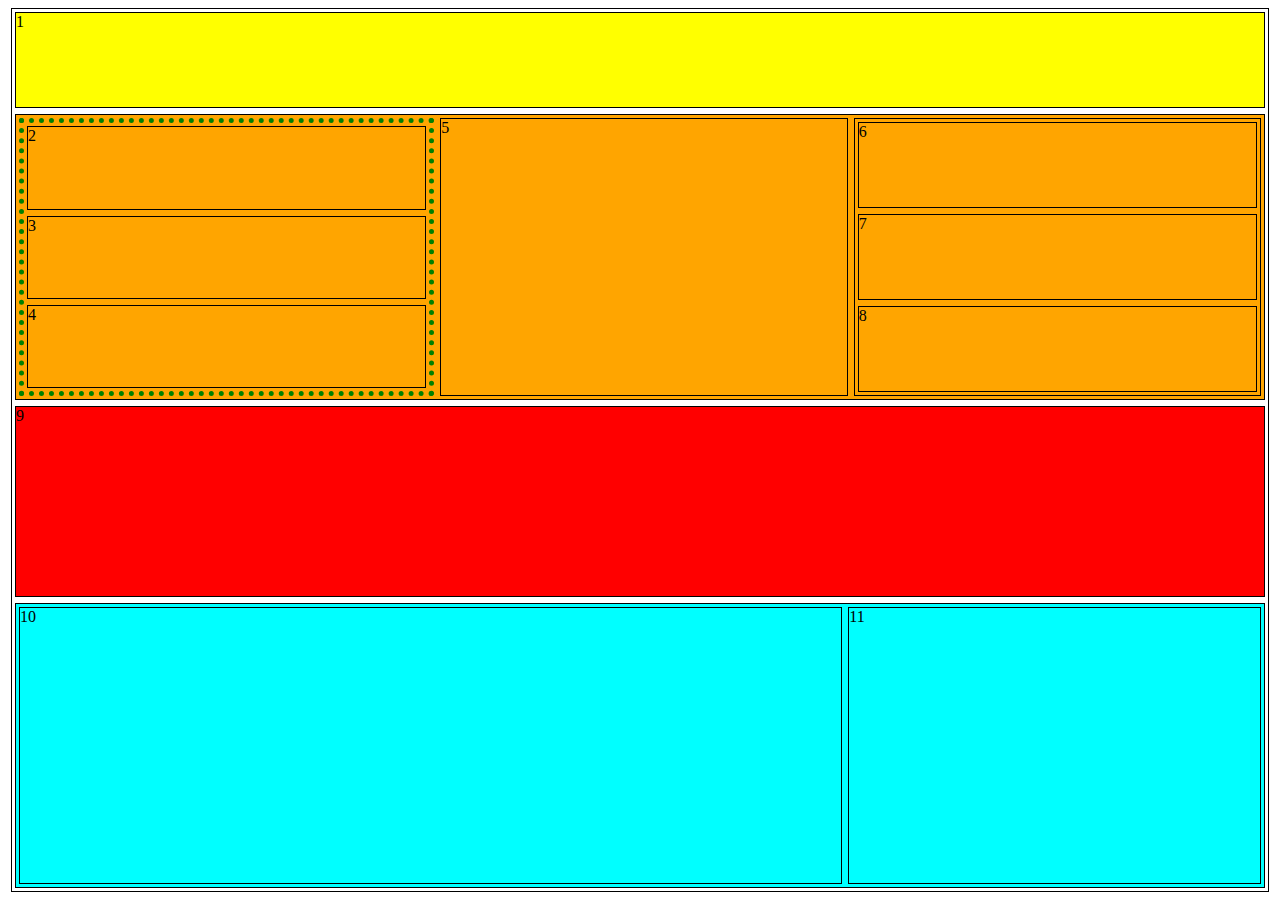
<file: 01_demo/html/flex.html>
<!DOCTYPE html>
<html lang="en">
<head>
    <meta charset="UTF-8">
    <meta name="viewport" content="width=device-width, initial-scale=1.0">
    <title>Document</title>
    <style>
        html,
        body {
            height: 99%;
        }

        div {
            border: 1px solid black;
            flex: 1;
            margin: 3px;
        }

        #wrapper {
            display: flex;
            flex-direction: column;
            height: 100%;
        }

        #reihe4,
        #reihe2 {
            display: flex;
            flex-direction: row;
            flex: 3
        }

        #reihe1 {
            background-color: yellow;
        }

        #reihe2 {
            background-color: orange;
        }

        #reihe3 {
            /* flex: 2; */
            background-color: red;
        }

        #reihe4 {
            background-color: aqua;
        }

        .column {
            display: flex;
            flex-direction: column;
        }

        .flex2 {
            flex: 2;
        }

        .punkte {
            border: 5px dotted green;
        }
    </style>
</head>
<body>
    <div id="wrapper">
        <div id="reihe1">1</div>
        <div id="reihe2">
            <div class="column punkte">
                <div>2</div>
                <div>3</div>
                <div>4</div>
            </div>
            <div>5</div>
            <div class="column">
                <div>6</div>
                <div>7</div>
                <div>8</div>
            </div>
        </div>
        <div id="reihe3" class="flex2">9</div>
        <div id="reihe4">
            <div id="r4l" class="flex2">10</div>
            <div>11</div>
        </div>
    </div>
</body>

</html>
</file>
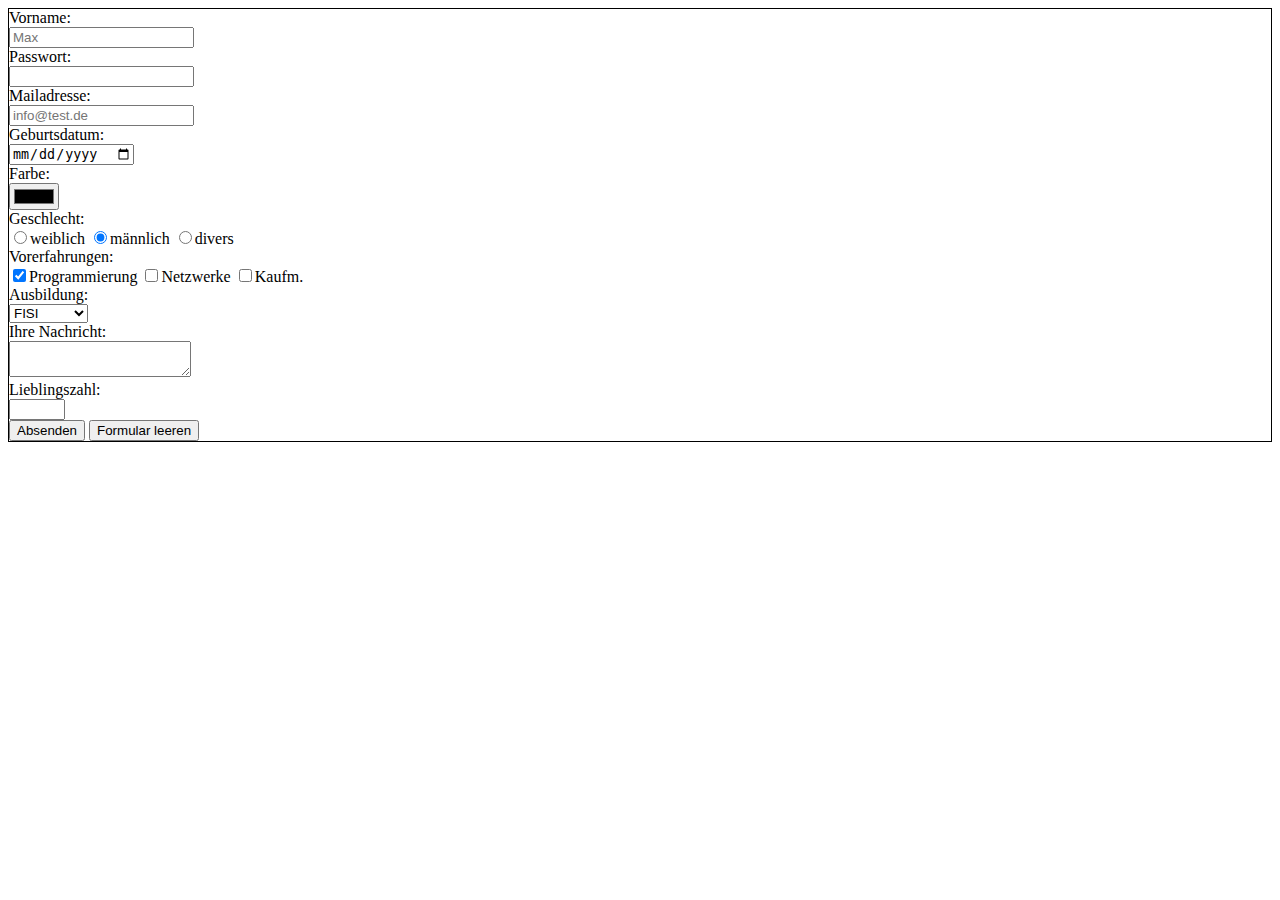
<file: 01_demo/html/formulare.html>
<!DOCTYPE html>
<html lang="en">
<head>
    <meta charset="UTF-8">
    <meta name="viewport" content="width=device-width, initial-scale=1.0">
    <title>Formularelemente</title>
    <style>
        form{
            border: 1px solid black;
        }

        label{
            display: block;
        }

        .inline{
            display: inline;
        }
    </style>
</head>
<body>
    
    <!-- action - datei an die gesendet werden soll, serverseitige Auswertung machen-->
    <!-- method get/post get- Daten an die URL gehängt, post - "unsichtbar"-->
    <!-- POST ist immer vorzuziehen!!! GET nur in Ausnahmefällen (Bookmark)-->
    <!-- wird attribut method nicht vergeben wird automatisch per GET übertragen-->

    <!-- attribut name dient zur späteren Auswertung mit PHP
    css/ js Zugriff über ID - bei PHP wird name benötigt -->
    <form action="#" method="get">
        <label for="vorname">Vorname:</label>
        <!-- Attribut name benötigt für die Auswertung-->
        <input type="text" name="vorname" id="vorname" placeholder="Max">
        <label for="geheim">Passwort:</label>
        <input type="password" name="geheim" id="geheim">
        <label for="mail">Mailadresse:</label>
        <!-- prüft in Ansätze, ob es eine Mailadresse ein könnte (Aufbau z.B. @)-->
        <!-- ACHTUNG: keine Prüfung, ob Adresse existiert!!!-->
        <input type="email" name="mail" id="mail" placeholder="info@test.de">
        <label for="geburstag">Geburtsdatum:</label>
        <input type="date" name="geburstag" id="geburstag" >
        <label for="farbe">Farbe:</label>
        <input type="color" name="farbe" id="farbe">

        <label for="geschlecht">Geschlecht:</label>
        <!-- single-choice / einfachauswahl -->
        <!-- müssen alle gleichen "name" haben, ID muss sich unterscheiden, value muss vergeben sein (spätere Auswertung)-->
        <!-- checked = ausgewählt-->

        <input type="radio" name="geschlecht" id="g1" value="w"><span>weiblich</span>
        <input type="radio" name="geschlecht" id="g2" value="m" checked><span>männlich</span>
        <input type="radio" name="geschlecht" id="g3" value="d"><span>divers</span>

        <label for="erfahrung">Vorerfahrungen:</label>
           <!-- multiple-choice / mehrfachauswahl -->
        <!-- müssen alle gleichen "name" haben, ID muss sich unterscheiden, value muss vergeben sein (spätere Auswertung)-->
        <label class="inline" for="e1"><input type="checkbox" name="erfahrung" id="e1" value="prog" checked>Programmierung</label>
        <label class="inline" for="e2"><input type="checkbox" name="erfahrung" id="e2" value="nw">Netzwerke</label>
        <label class="inline" for="e3"><input type="checkbox" name="erfahrung" id="e3" value="kauf">Kaufm.</label>
        <label for="ausbildung">Ausbildung:</label>
        <!-- size = sichtbare einträge-->
        <select name="ausbildung" id="ausbildung"  size="1">
            <option value="awe">AWE</option>
            <option value="fisi" selected>FISI</option>
            <option value="sonstiges">sonstiges</option>
        </select>
        <label for="nachricht">Ihre Nachricht:</label>
        <!-- maxlength begrenzt Eingabe der Zeichen
        statt cols/ rows besser width / height in CSS-->
        <textarea name="nachricht" id="nachricht" maxlength="50"></textarea>

     

        <label for="zahl">Lieblingszahl:</label>
        <input type="number" name="zahl" id="zahl" min="10" max="20" step="2">

        <br>
        <input type="submit" value="Absenden">
        <input type="reset" value="Formular leeren">
    </form>


</body>
</html>
</file>
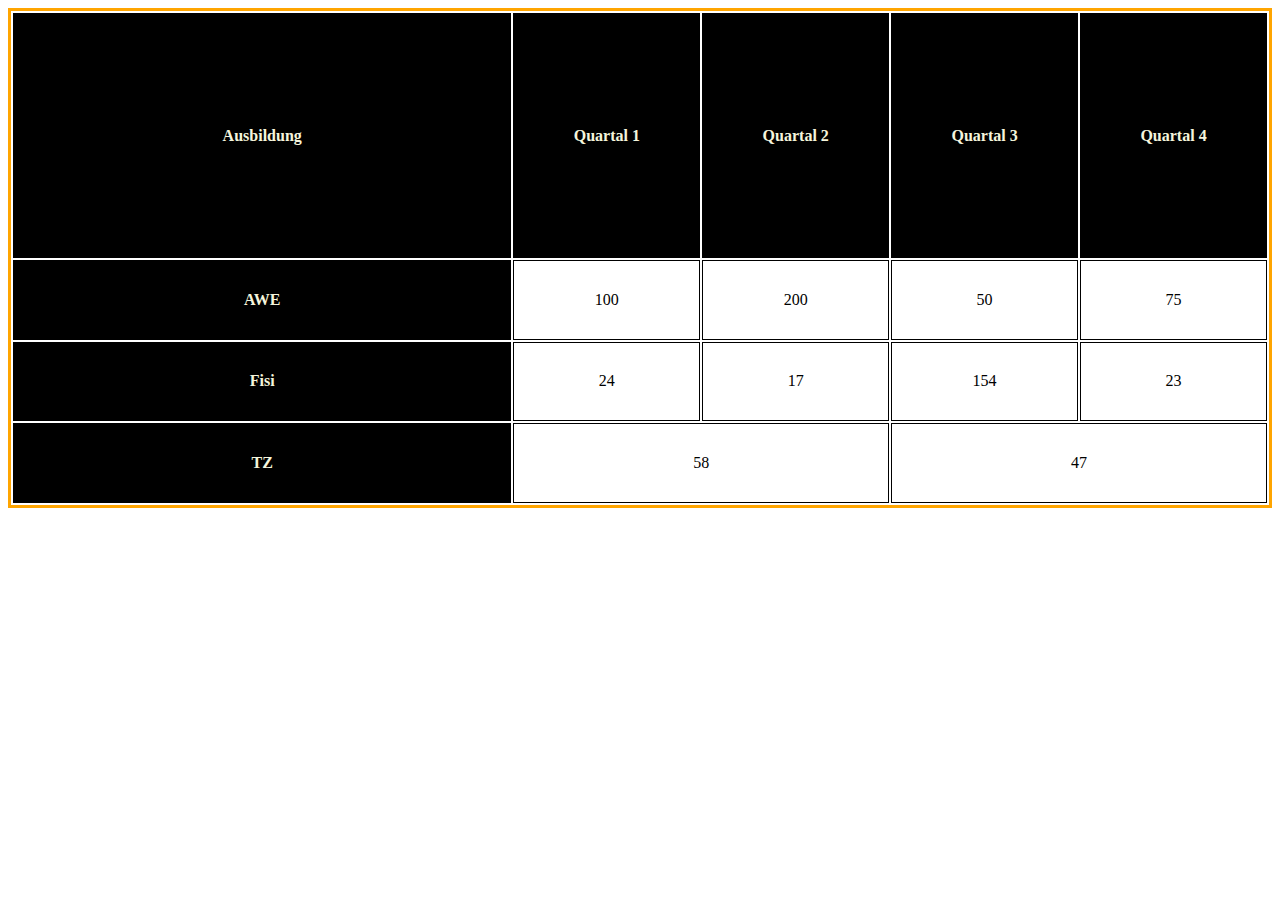
<file: 01_demo/html/tabellen.html>
<!DOCTYPE html>
<html lang="en">

<head>
    <meta charset="UTF-8">
    <meta name="viewport" content="width=device-width, initial-scale=1.0">
    <title>Quartalszahlen</title>
    <style>
        html,
        body,
        table {
            height: 100%;
        }

        table {
            border: 3px solid orange;
            width: 100%;
            height: 500px;
        }

        td,
        th {
            border: 1px solid black;
            text-align: center;
        }

        th {
            background-color: black;
            color: beige;
        }

        .breit {
            width: 40%;
            height: 50%;
        }
    </style>
</head>

<body>
    <table>
        <tr>
            <th class="breit">Ausbildung</th>
            <th>Quartal 1</th>
            <th>Quartal 2</th>
            <th>Quartal 3</th>
            <th>Quartal 4</th>
        </tr>
        <tr>
            <th>AWE</th>
            <td>100</td>
            <td>200</td>
            <td>50</td>
            <td>75</td>
        </tr>
        <tr>
            <th>Fisi</th>
            <td>24</td>
            <td>17</td>
            <td>154</td>
            <td>23</td>
        </tr>
        <tr>
            <th>TZ</th>
            <td colspan="2">58</td>
            <td colspan="2">47</td>
        </tr>
    </table>
</body>

</html>
</file>
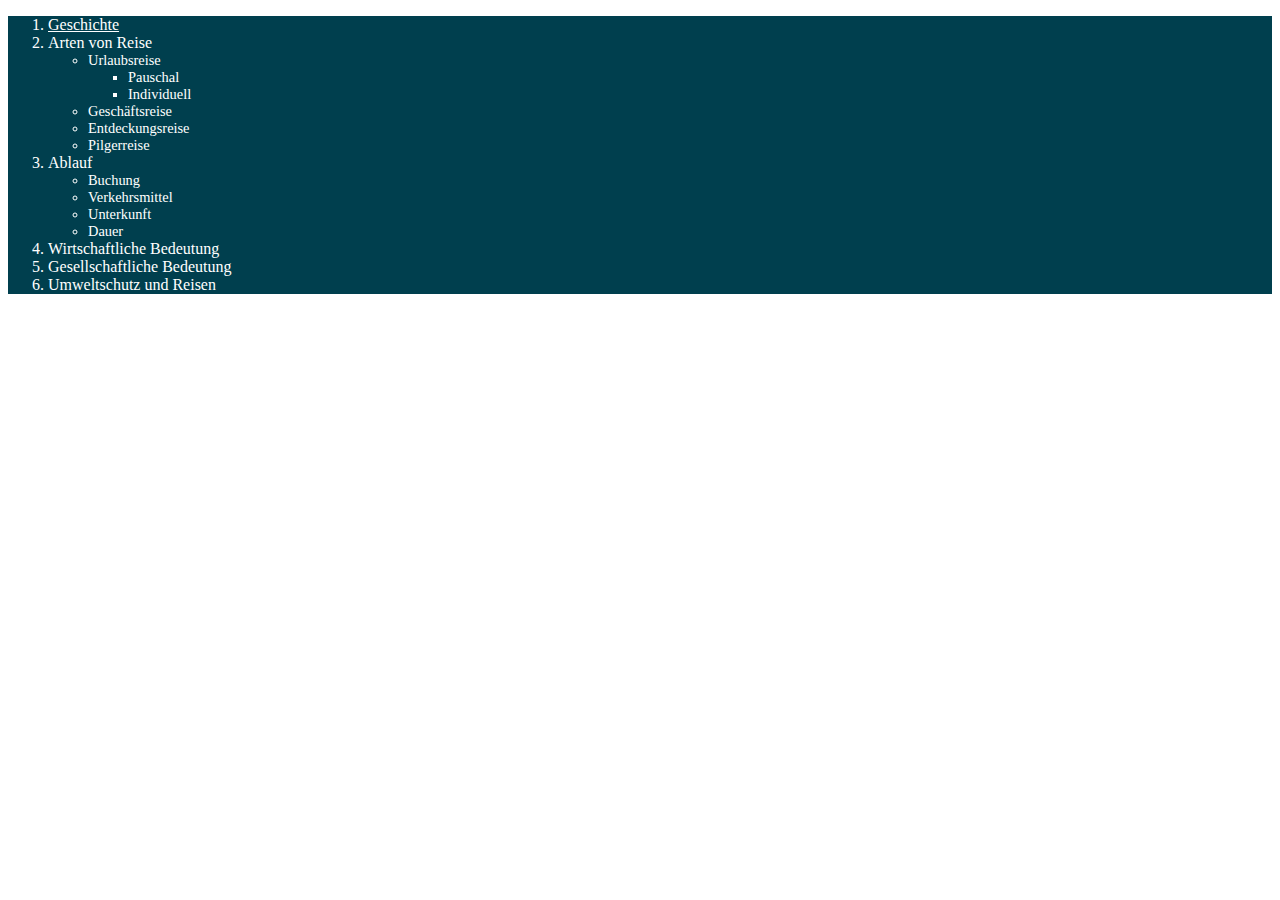
<file: 02_Aufgaben/html/01_Aufgabe_Listen.html>
<!DOCTYPE html>
<html lang="en">
<head>
    <meta charset="UTF-8">
    <meta name="viewport" content="width=device-width, initial-scale=1.0">
    <title>Document</title>
</head>
<body>
    <ol style="background-color: rgb(0, 63, 78); color: white;" >
        <li style="text-decoration: underline;">Geschichte</li>
        <li>Arten von Reise</li>
        <ul style="font-size: 0.9rem;">
            <li>Urlaubsreise</li>
            <ul style="font-size: 0.9rem;">
                <li style="list-style-type: square;">Pauschal</li>
                <li style="list-style-type: square;">Individuell</li>
            </ul>
            <li>Geschäftsreise</li>
            <li>Entdeckungsreise</li>
            <li>Pilgerreise</li>
        </ul>
        <li>Ablauf</li>
        <ul style="font-size: 0.9rem;">
            <li>Buchung</li>
            <li>Verkehrsmittel</li>
            <li>Unterkunft</li>
            <li>Dauer</li>
        </ul>
        <li>Wirtschaftliche Bedeutung</li>
        <li>Gesellschaftliche Bedeutung</li>
        <li>Umweltschutz und Reisen</li>
    </ol>
</body>
</html>
</file>
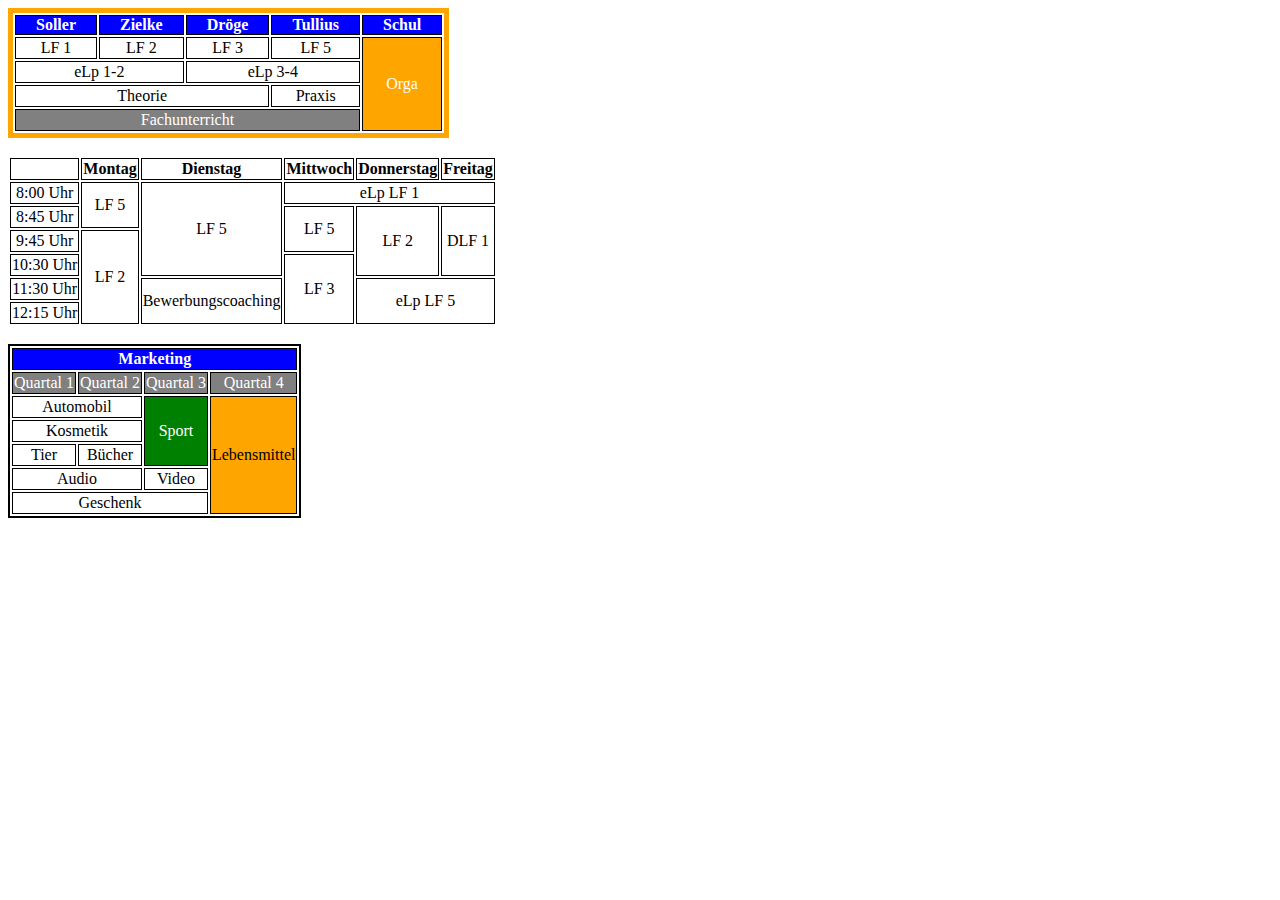
<file: 02_Aufgaben/html/02_Aufgabe_Tabellen.html>
<!DOCTYPE html>
<html lang="en">

<head>
    <meta charset="UTF-8">
    <meta name="viewport" content="width=device-width, initial-scale=1.0">
    <title>02_Aufgabe_Tabelle</title>
    <link rel="stylesheet" href="../css/02_Aufgabe_Tabellen.css">
</head>

<body>

    <table class="tab_1">
        <tr class="blue_background">
            <th>Soller</th>
            <th>Zielke</th>
            <th>Dröge</th>
            <th>Tullius</th>
            <th>Schul</th>
        </tr>
        <tr>
            <td>LF 1</td>
            <td>LF 2</td>
            <td>LF 3</td>
            <td>LF 5</td>
            <td rowspan="4" id="Orga">Orga</td>
        </tr>
        <tr>
            <td colspan="2">eLp 1-2</td>
            <td colspan="2">eLp 3-4</td>
        </tr>
        <tr>
            <td colspan="3">Theorie</td>
            <td>Praxis</td>
        </tr>
        <tr>
            <td colspan="4" class="gray_background">Fachunterricht</td>
        </tr>
    </table>

    <br>

    <table class="tab_2">
        <tr>
            <th></th>
            <th>Montag</th>
            <th colspan="2">Dienstag</th>
            <th>Mittwoch</th>
            <th>Donnerstag</th>
            <th>Freitag</th>
        </tr>
        <tr>
            <td>8:00 Uhr</td>
            <td rowspan="2">LF 5</td>
            <td rowspan="4" colspan="2">LF 5</td>
            <td colspan="3">eLp LF 1</td>
        </tr>
        <tr>
            <td>8:45 Uhr</td>
            <td rowspan="2">LF 5</td>
            <td rowspan="3">LF 2</td>
            <td rowspan="3">DLF 1</td>
        </tr>
        <tr>
            <td>9:45 Uhr</td>
            <td rowspan="4">LF 2</td>
        </tr>
        <tr>
            <td>10:30 Uhr</td>
            <td rowspan="3">LF 3</td>
        </tr>
        <tr>
            <td>11:30 Uhr</td>
            <td colspan="2" rowspan="2">Bewerbungscoaching</td>
            <td colspan="2" rowspan="2">eLp LF 5</td>
        </tr>
        <tr>
            <td>12:15 Uhr</td>
        </tr>
    </table>

    <br>

    <table class="tab_3">
        <tr class="blue_background">
            <th colspan="4">Marketing</th>
        </tr>
        <tr class="gray_background">
            <td>Quartal 1</td>
            <td>Quartal 2</td>
            <td>Quartal 3</td>
            <td>Quartal 4</td>
        </tr>
        <tr>
            <td colspan="2">Automobil</td>
            <td rowspan="3" id="sport">Sport</td>
            <td rowspan="5" id="lebensmittel">Lebensmittel</td>
        </tr>
        <tr>
            <td colspan="2">Kosmetik</td>
        </tr>
        <tr>
            <td>Tier</td>
            <td>Bücher</td>
        </tr>
        <tr>
            <td colspan="2">Audio</td>
            <td>Video</td>
        </tr>
        <tr>
            <td colspan="3">Geschenk</td>
        </tr>
    </table>


</body>

</html>
</file>
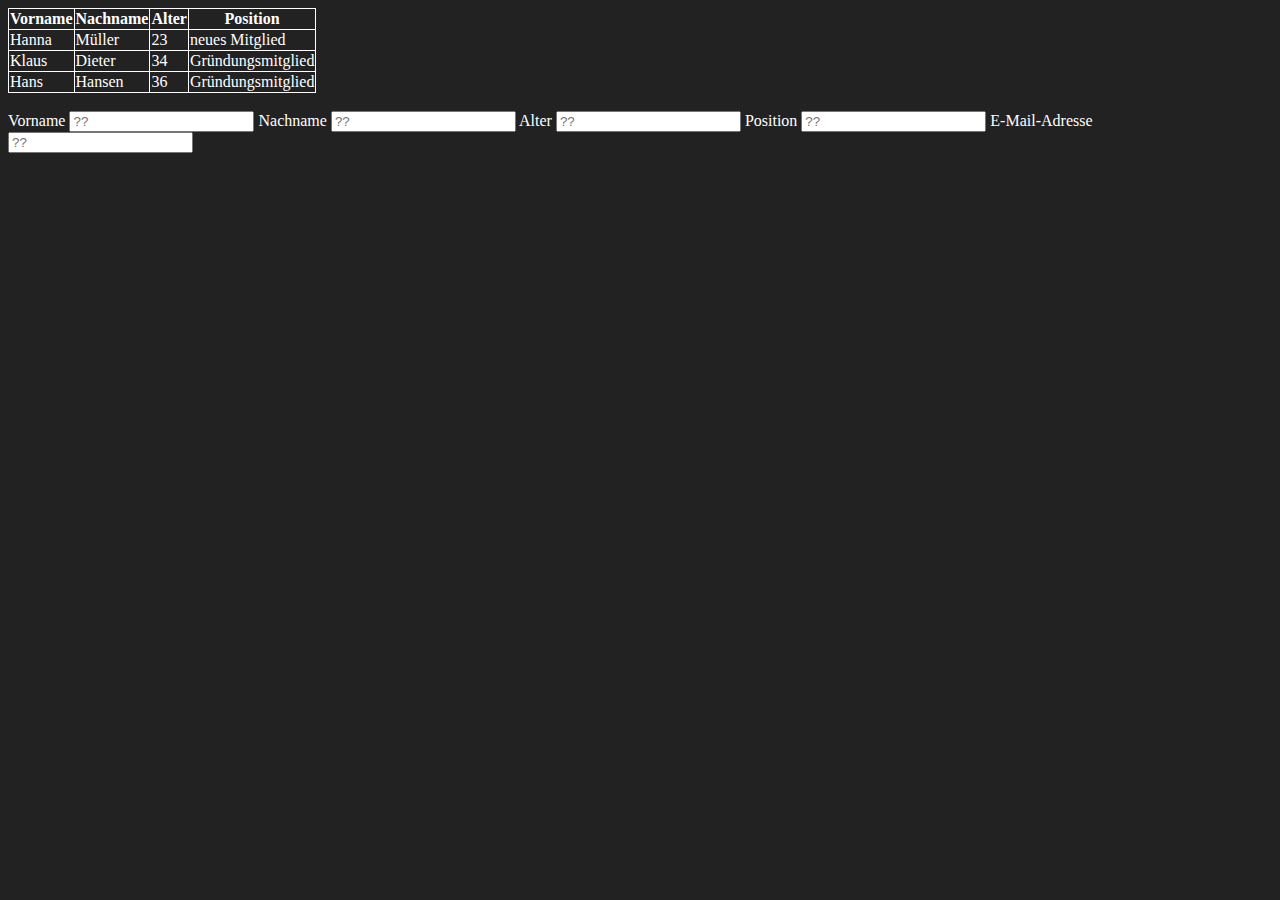
<file: 02_Aufgaben/html/04_Mitglieder.html>
<!DOCTYPE html>
<html lang="en">
<head>
    <meta charset="UTF-8">
    <meta name="viewport" content="width=device-width, initial-scale=1.0">
    <title>Document</title>
    <link rel="stylesheet" href="../css/04_Mitglieder.css">
</head>
<body>
    
    <table id="TabelleMitglieder">
        <tr>
            <th>Vorname</th>
            <th>Nachname</th>
            <th>Alter</th>
            <th>Position</th>
        </tr>
        <tr>
            <td>Hanna</td>
            <td>Müller</td>
            <td>23</td>
            <td>neues Mitglied</td>
        </tr>
        <tr>
            <td>Klaus</td>
            <td>Dieter</td>
            <td>34</td>
            <td>Gründungsmitglied</td>
        </tr>
        <tr>
            <td>Hans</td>
            <td>Hansen</td>
            <td>36</td>
            <td>Gründungsmitglied</td>
        </tr>
    </table>
<br>
    <form action="#" id="FormNeuesMitglied">
        <label for="vorname">Vorname</label>
        <input type="text" name="vorname" id="vorname" placeholder="??">
        <label for="nachname">Nachname</label>
        <input type="text" name="nachname" id="nachname" placeholder="??">
        <label for="alter">Alter</label>
        <input type="text" name="alter" id="alter" placeholder="??">
        <label for="position">Position</label>
        <input type="text" name="osition" id="position" placeholder="??">
        <label for="mailadresse">E-Mail-Adresse</label>
        <input type="text" name="mailadresse" id="mailadresse" placeholder="??">
    </form>

</body>
</html>
</file>
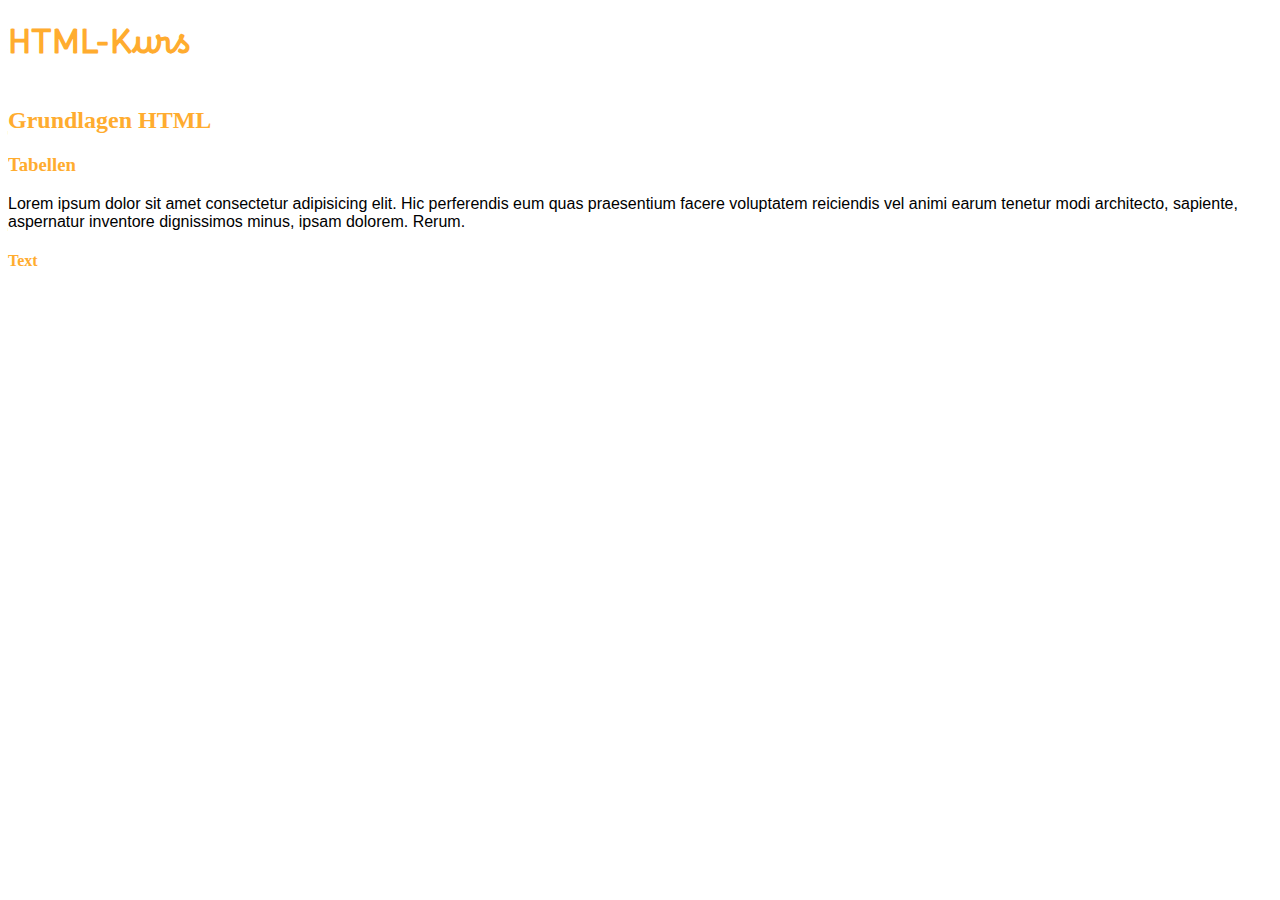
<file: 03_eigene_Dateien/html/meineDritteSeite.html>
<!DOCTYPE html>
<html lang="en">

<head>
    <meta charset="UTF-8">
    <meta name="viewport" content="width=device-width, initial-scale=1.0">
    <title>Struktur</title>
    <link rel="stylesheet" href="../css/design.css">
    <link rel="preconnect" href="https://fonts.googleapis.com">
    <link rel="preconnect" href="https://fonts.gstatic.com" crossorigin>
    <link href="https://fonts.googleapis.com/css2?family=Borel&display=swap" rel="stylesheet">
</head>

<body>
    <!--Überschriften sind Blockelemente
    "blockieren" den kompletten Bereich einer Zeile-->
    <h1>HTML-Kurs</h1>
    <h2>Grundlagen HTML</h2>
    <h3>Tabellen</h3>
    <p>Lorem ipsum dolor sit amet consectetur adipisicing elit. Hic perferendis eum quas praesentium facere voluptatem
        reiciendis vel animi earum tenetur modi architecto, sapiente, aspernatur inventore dignissimos minus, ipsam
        dolorem. Rerum.</p>

    <h4>Text</h4>

</body>

</html>
</file>
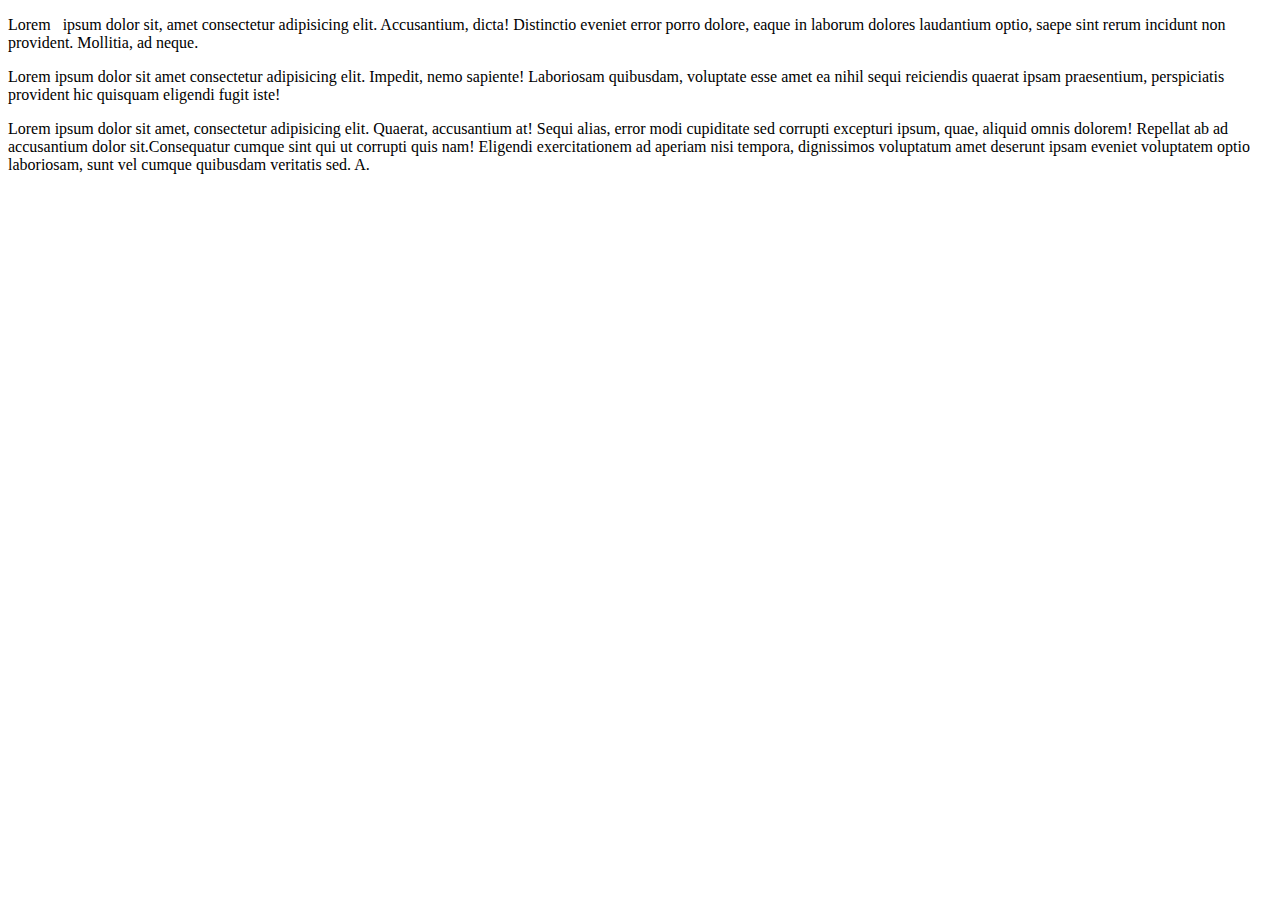
<file: 03_eigene_Dateien/html/meineErsteSeite.html>
<!DOCTYPE html>
<html>

<head>
    <meta charset="UTF-8">
    <title>Erste Seite</title>
</head>

<body>
    <!-- Dies ist ein Kommentar
        p steht für Absatz
        br steht für Zeilenumbruch 
        &nbsp ist ein Leerzeichen-->
    <p>Lorem &nbsp; ipsum dolor sit, amet consectetur adipisicing elit. Accusantium, dicta! Distinctio eveniet error
        porro dolore, eaque in laborum dolores laudantium optio, saepe sint rerum incidunt non provident. Mollitia, ad
        neque.</p>
    <p>Lorem ipsum dolor sit amet consectetur adipisicing elit. Impedit, nemo sapiente! Laboriosam quibusdam, voluptate
        esse amet ea nihil sequi reiciendis quaerat ipsam praesentium, perspiciatis provident hic quisquam eligendi
        fugit iste!</p>
    <p>Lorem ipsum dolor sit amet, consectetur adipisicing elit. Quaerat, accusantium at! Sequi alias, error modi cupiditate sed corrupti excepturi ipsum, quae, aliquid omnis dolorem! Repellat ab ad accusantium dolor sit.Consequatur cumque sint qui ut corrupti quis nam! Eligendi exercitationem ad aperiam nisi tempora, dignissimos voluptatum amet deserunt ipsam eveniet voluptatem optio laboriosam, sunt vel cumque quibusdam veritatis sed. A.</p>

</body>

</html>
</file>
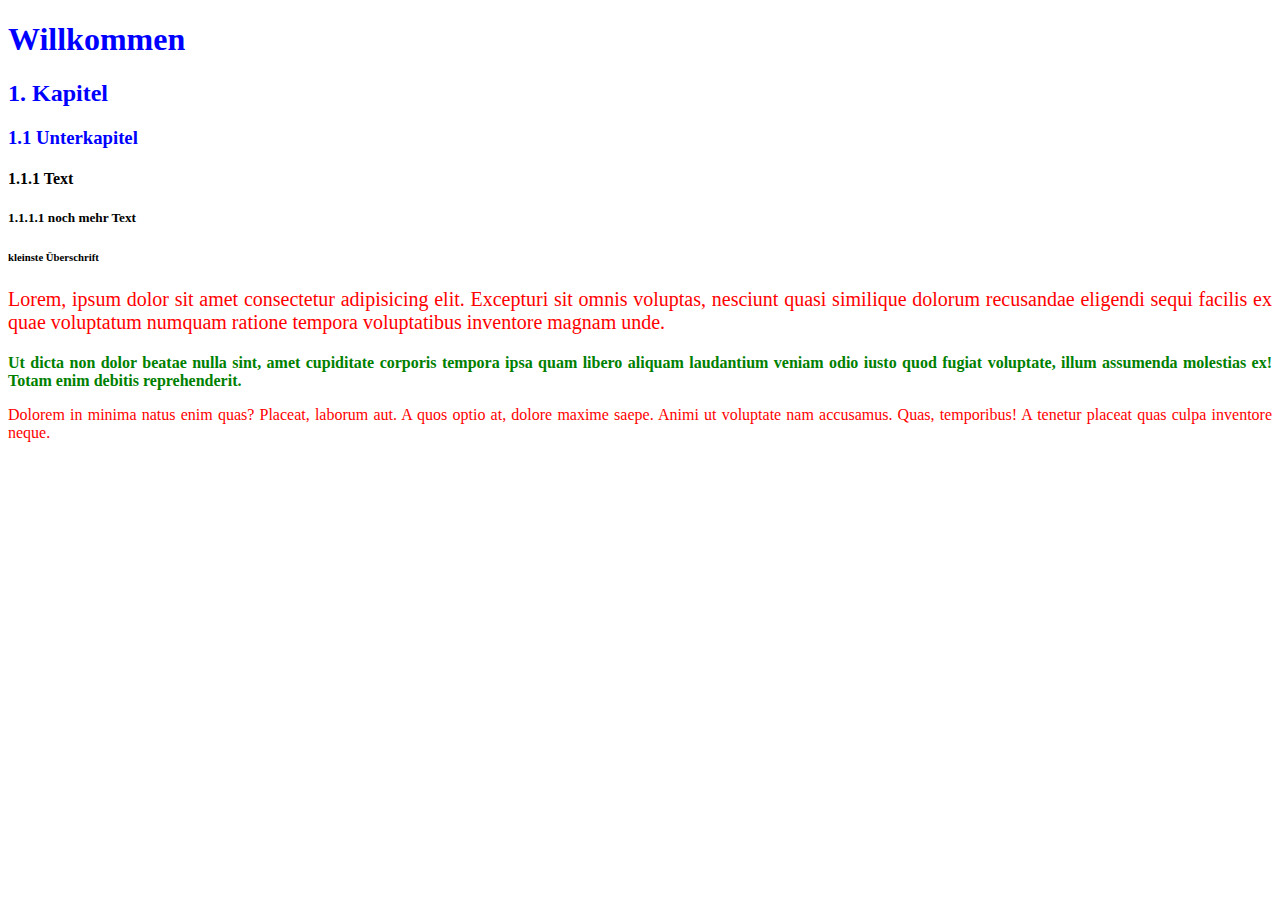
<file: 03_eigene_Dateien/html/meineZweiteSeite.html>
<!-- Shortcut "!" um das Grundgerüst einzufügen -->
<!DOCTYPE html>
<html lang="en">
<head>
    <meta charset="UTF-8">
    <meta name="viewport" content="width=device-width, initial-scale=1.0">
    <title>meineZweiteSeite</title>
    <!--externe CSS-Datei wird geladen-->
    <link rel="stylesheet" href="../css/layout.css">
</head>

<body>
    <h1>Willkommen</h1>
    <h2>1. Kapitel</h2>
    <h3>1.1 Unterkapitel</h3>
    <h4>1.1.1 Text</h4>
    <h5>1.1.1.1 noch mehr Text</h5>
    <h6>kleinste Überschrift</h6>
    <!-- 3 Absätze mit lorem Text: p*3>lorem -->
    <p class="wichtig">Lorem, ipsum dolor sit amet consectetur adipisicing elit. Excepturi sit omnis voluptas, nesciunt quasi similique dolorum recusandae eligendi sequi facilis ex quae voluptatum numquam ratione tempora voluptatibus inventore magnam unde.</p>
    <p id="meinAbsatz">Ut dicta non dolor beatae nulla sint, amet cupiditate corporis tempora ipsa quam libero aliquam laudantium veniam odio iusto quod fugiat voluptate, illum assumenda molestias ex! Totam enim debitis reprehenderit.</p>
    <p>Dolorem in minima natus enim quas? Placeat, laborum aut. A quos optio at, dolore maxime saepe. Animi ut voluptate nam accusamus. Quas, temporibus! A tenetur placeat quas culpa inventore neque.</p>


</body>
</html>
</file>
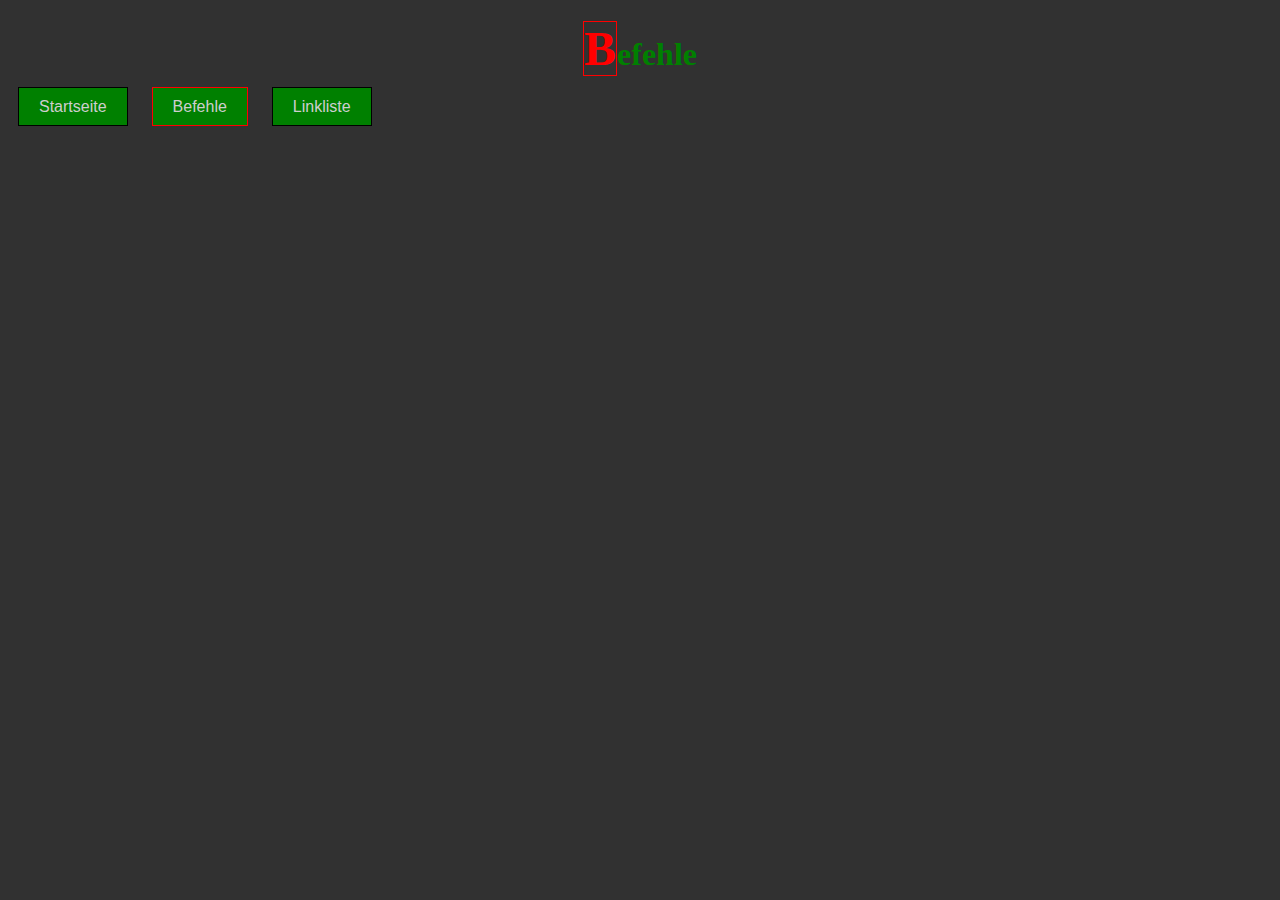
<file: 04_Projekt1/html/befehle.html>
<!DOCTYPE html>
<html lang="de">
<head>
    <meta charset="UTF-8">
    <meta name="viewport" content="width=device-width, initial-scale=1.0">
    <title>Befehle</title>
    <link rel="stylesheet" href="../css/layout.css">
</head>
<body>
    
    <h1>Befehle</h1>
    <a href="start.html" class="navi">Startseite</a>
    <a href="#"class="navi aktuell">Befehle</a>
    <a href="linkliste.html" class="navi">Linkliste</a>

</body>
</html>
</file>
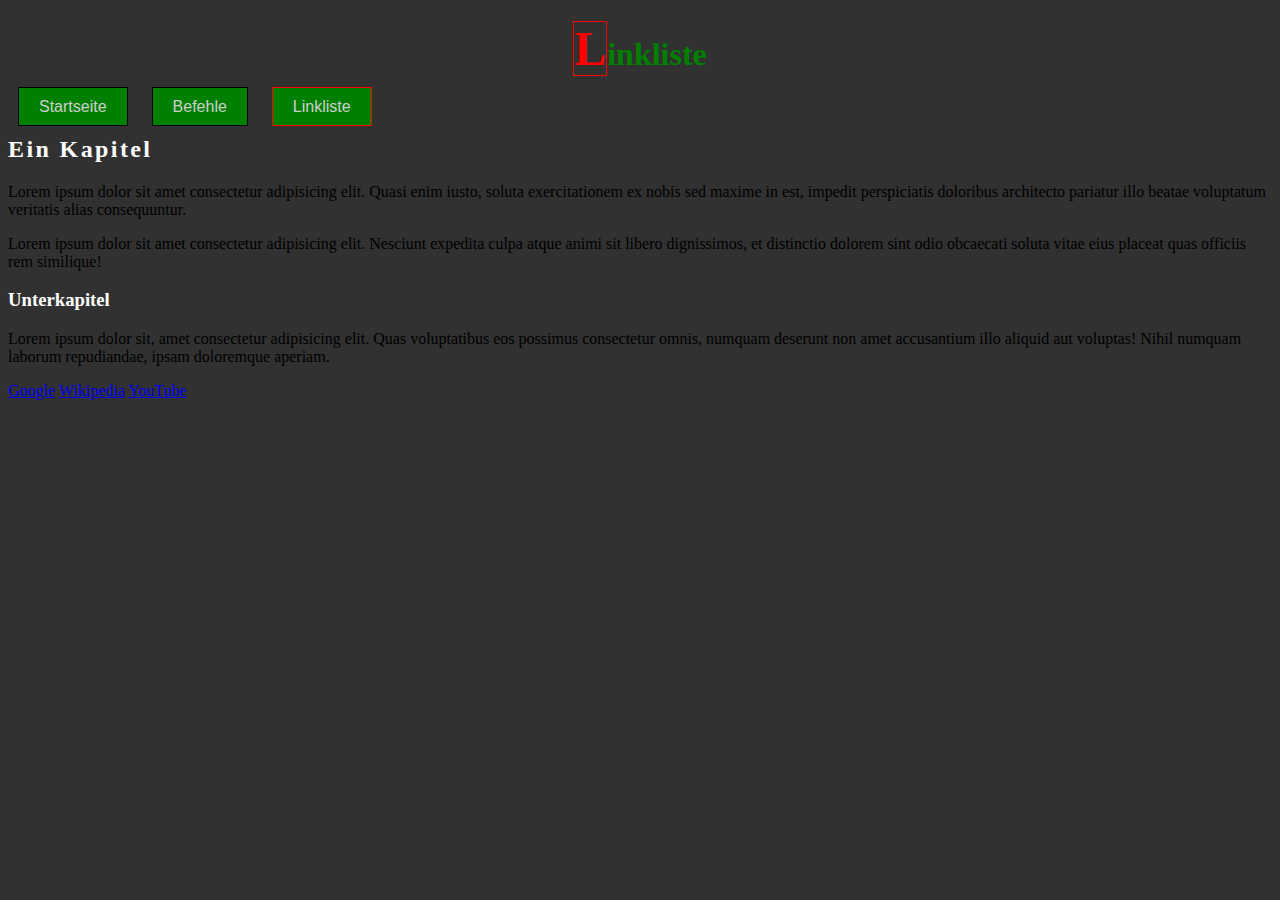
<file: 04_Projekt1/html/linkliste.html>
<!DOCTYPE html>
<html lang="de">
<head>
    <meta charset="UTF-8">
    <meta name="viewport" content="width=device-width, initial-scale=1.0">
    <title>Linkliste</title>
    <link rel="stylesheet" href="../css/layout.css">
</head>
<body>

    <h1>Linkliste</h1>
    <a href="start.html" class="navi">Startseite</a>
    <a href="befehle.html" class="navi">Befehle</a>
    <a href="#" class="navi aktuell">Linkliste</a>

    <br>
    <h2>Ein Kapitel</h2>
    <p>Lorem ipsum dolor sit amet consectetur adipisicing elit. Quasi enim iusto, soluta exercitationem ex nobis sed maxime in est, impedit perspiciatis doloribus architecto pariatur illo beatae voluptatum veritatis alias consequuntur.</p>
    <p>Lorem ipsum dolor sit amet consectetur adipisicing elit. Nesciunt expedita culpa atque animi sit libero dignissimos, et distinctio dolorem sint odio obcaecati soluta vitae eius placeat quas officiis rem similique!</p>

    <h3>Unterkapitel</h3>
    <p>Lorem ipsum dolor sit, amet consectetur adipisicing elit. Quas voluptatibus eos possimus consectetur omnis, numquam deserunt non amet accusantium illo aliquid aut voluptas! Nihil numquam laborum repudiandae, ipsam doloremque aperiam.</p>

    <a href="https://www.google.com/" target="_blank">Google</a>
    <a href="https://de.wikipedia.org" target="meinFenster">Wikipedia</a>
    <a href="https://www.youtube.com/" target="meinFenster">YouTube</a>
    
</body>
</html>
</file>
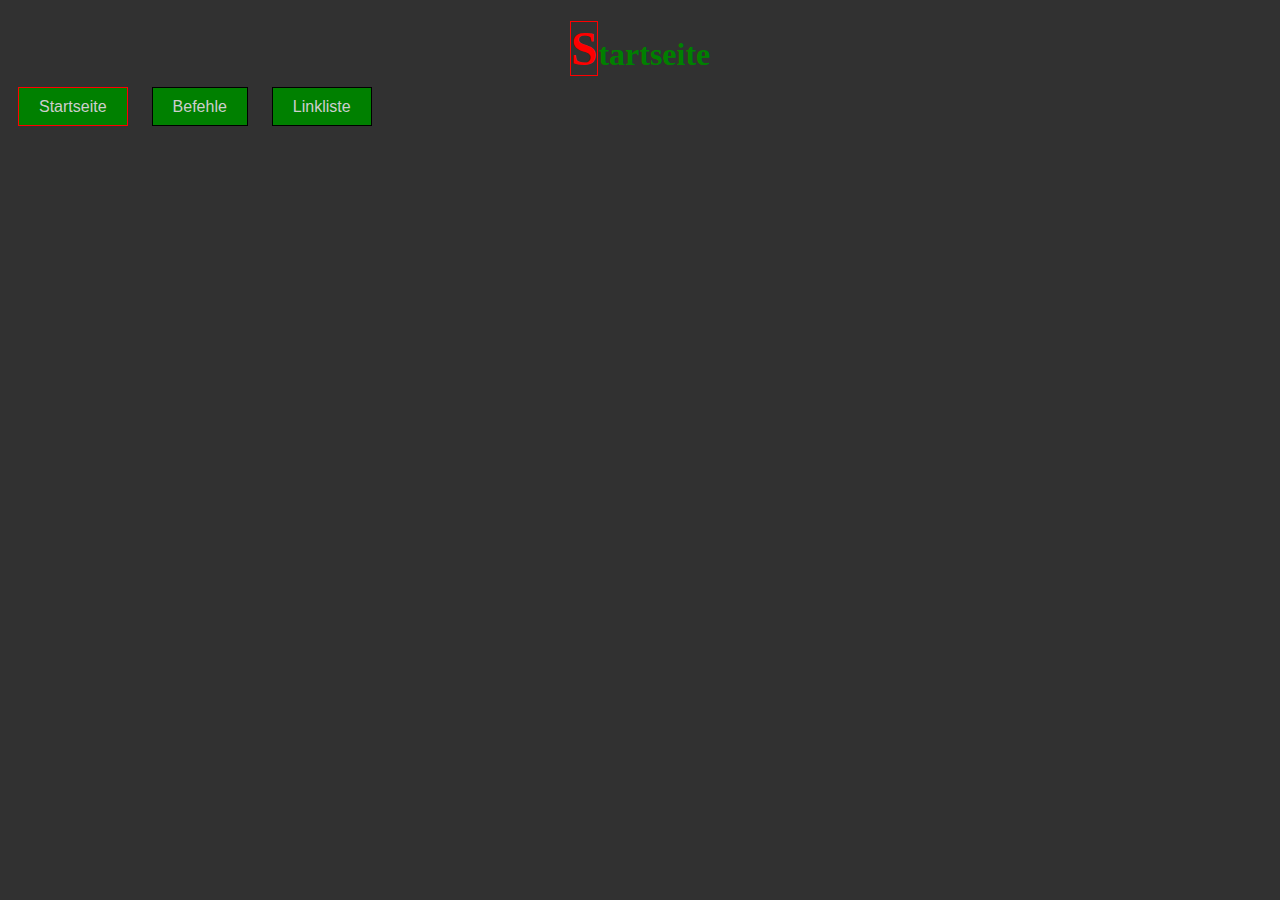
<file: 04_Projekt1/html/start.html>
<!DOCTYPE html>
<html lang="de">

<head>
    <meta charset="UTF-8">
    <meta name="viewport" content="width=device-width, initial-scale=1.0">
    <title>Startseite</title>
    <link rel="stylesheet" href="../css/layout.css">
</head>
<body>

    <h1>Startseite</h1>
    <!--a ist inline element-->
    <!--# als Platzhalter ("gehe zu dir selbst")-->
    <a href="#" class="navi aktuell">Startseite</a>
    <a href="befehle.html" class="navi">Befehle</a>
    <a href="linkliste.html" class="navi">Linkliste</a>
    
</body>
</html>
</file>
<file: 02_Aufgaben/css/02_Aufgabe_Tabellen.css>
tr,
th,
td {
    border: 1px solid black;
}

.gray_background {
    background-color: gray;
    color: white;
}


.tab_1 {
    text-align: center;
    border: 5px solid orange;
}

.tab_1 th {
    padding: 0px 20px;
}

.blue_background {
    background-color: blue;
    color: white;
}

#Orga {
    background-color: orange;
    color: white;
}


.tab_2 {
    text-align: center;
}


.tab_3 {
    text-align: center;
    border: 2px solid black;
}

#sport {
    background-color: green;
    color: white;
}

#lebensmittel {
    background-color: orange;
}
</file>
<file: 02_Aufgaben/css/04_Mitglieder.css>
body{
    background-color: rgb(34, 34, 34);
}

#TabelleMitglieder th, td{
    color: white;
    border: 1px solid;
}

#TabelleMitglieder{
    border-collapse: collapse;
}

#FormNeuesMitglied{
    color: white;
}
</file>
<file: 03_eigene_Dateien/css/design.css>
h1, h2, h3, h4, h5, h6{
    color: rgb(255, 172, 47);
}

h1{
    font-family: 'Borel';
}

p{
    font-family: Arial, Helvetica, sans-serif;
    /*Hierarchie von links nach rechts nach Verfügbarkeit*/
}
</file>
<file: 03_eigene_Dateien/css/layout.css>
/* Textselector */
p{
    color: red;
    text-align: justify;
    /* left, right, center, justify */
}

h1, h2, h3{
    color: blue;
}

/* Klassenselector */
/* HTML: class CSS: . */
.wichtig{
    font-size: 20px;
    /*font-size values: px, pt, %, em
    eher relative größen wie % oder em wählen*/
}

/* ID-Selector */ 
/* HTML: id CSS: # */
#meinAbsatz{
    color: green;
    font-weight: bold;
}
</file>
<file: 04_Projekt1/css/layout.css>
body {
    background-color: rgb(49, 49, 49);
}

h1 {
    color: green;
    text-align: center;
}

h1::first-letter {
    color: red;
    border: 1px solid red;
    font-size: 1.5em;
}

h2 {
    letter-spacing: 0.1em;
}

h2,
h3 {
    color: white;
}

/* Navigation-Links, besuchter Link */

/* Sonderregeln für a:visited? Link von Frau Tullius geben lassen */
a.navi,
a:visited {
    font-family: Arial, Helvetica, sans-serif;
    background-color: green;
    /* Rahmen: dicke, linienart, farbe */
    border: 1px solid black;
    color: rgb(206, 206, 206);
    /* Strich unter Link entfernen */
    text-decoration: none;
    /* Innenabstand - padding */
    padding: 10px 20px;
    /* Außenabstand - margin */
    margin: 10px;
}

/* wenn Maus über Link */
a:hover {
    background-color: black;
    color: white;
}

/* wenn Maustaste gedrückt ist */
a:active {
    background-color: gray;
    color: white;
}

a.aktuell {
    border: 1px solid red;
}
</file>
